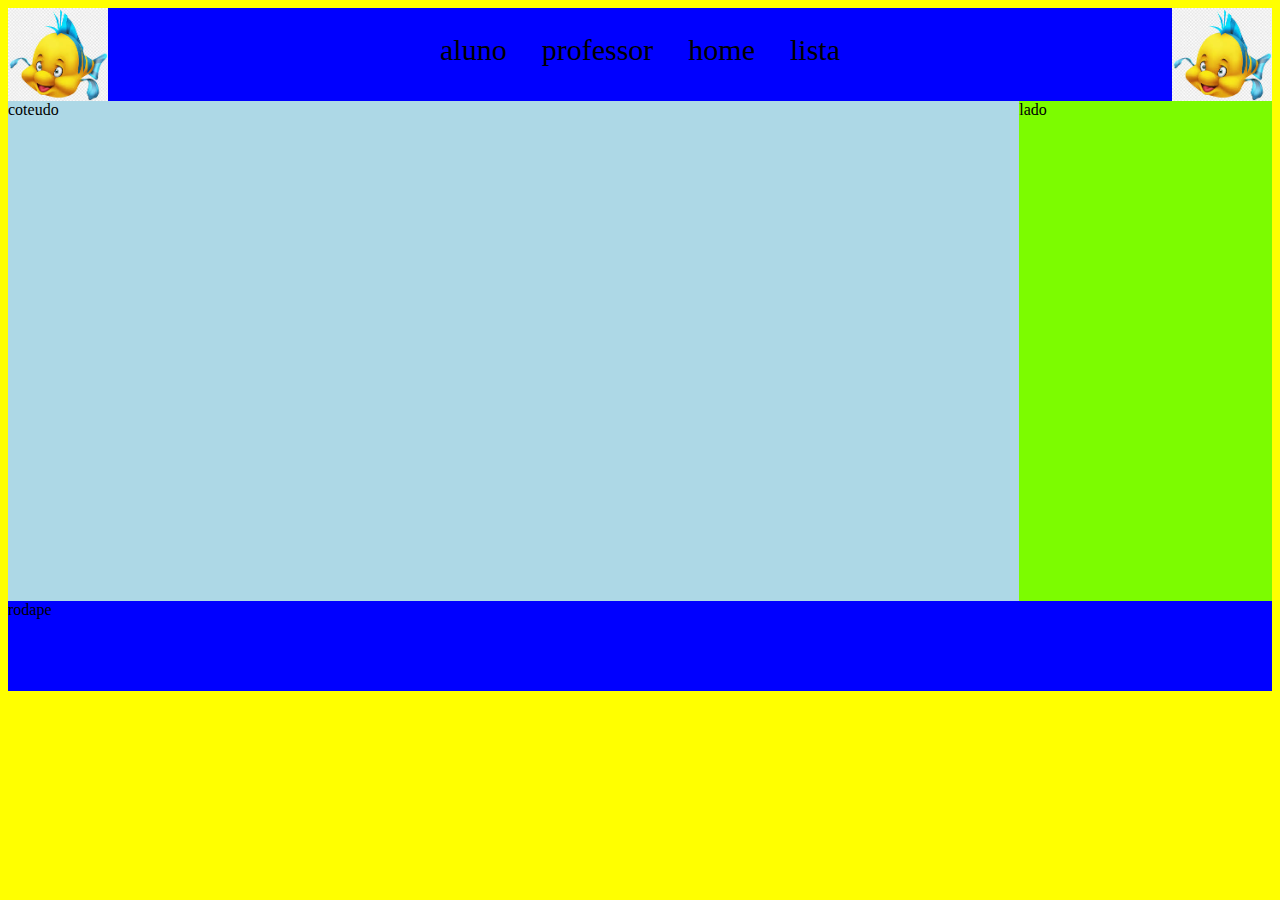
<file: sistema-alunos/index.html>
<!DOCTYPE html>
<html lang="en">
<head>
    <meta charset="UTF-8">
    <meta name="viewport" content="width=device-width, initial-scale=1.0">
    <title>index</title>
    <link rel="stylesheet" href="styles.css">
</head>
<body>
    <header>
        <img src="images.png" alt="">
        
        <nav>
        <a href="./alunos.html">aluno</a>
        <a href="./professor.html">professor</a>
        <a href="index.html">home</a>
        <a href="./lista.html">lista</a>
    </nav>
        <img src="images.png" alt="">
        
    </header>
    <article class="main">
        <section>
            coteudo
        </section>
        <aside>
            lado
        </aside>
    </article>
    <footer> rodape</footer>
</body>
</html>
</file>
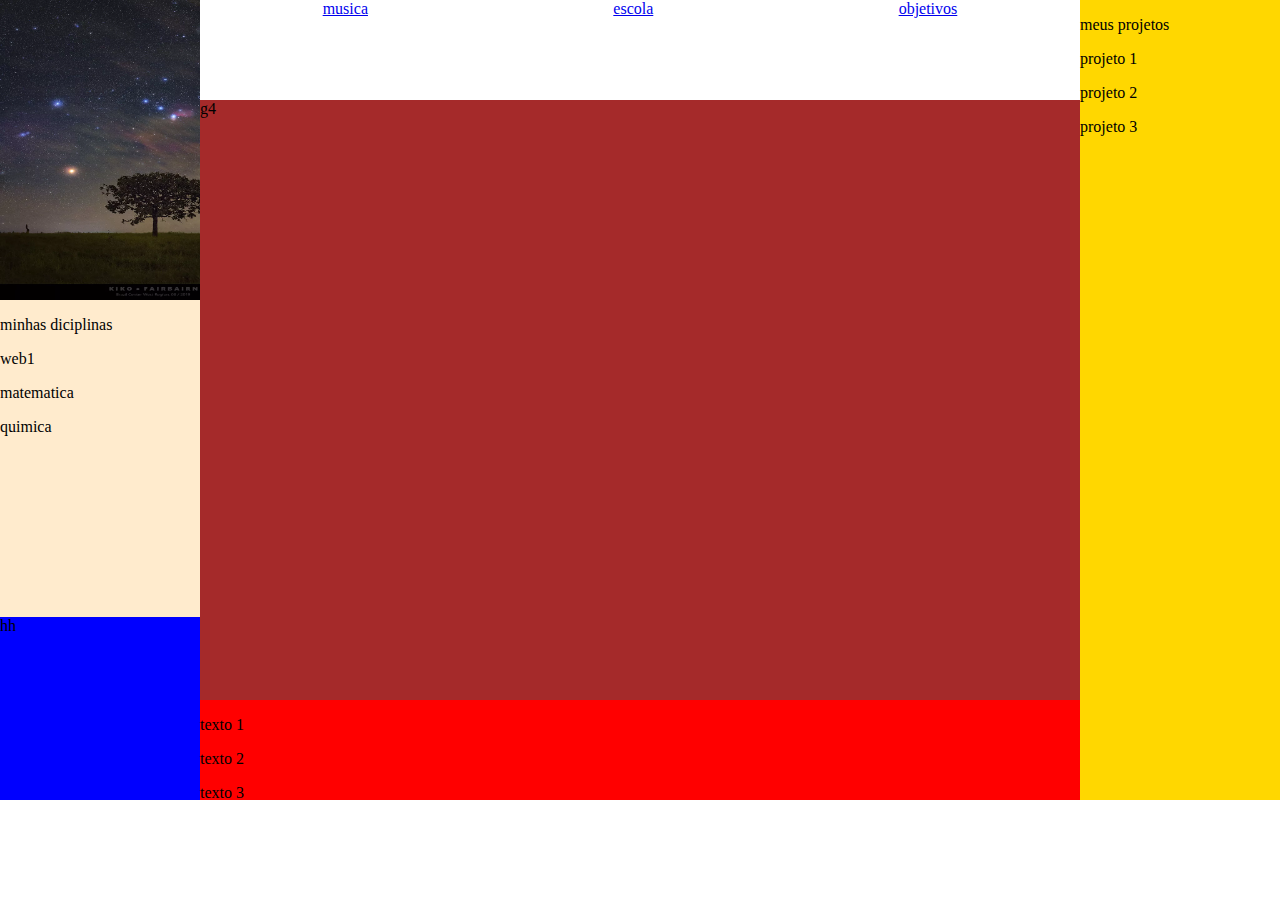
<file: tamplete-grid/index.html>
<!DOCTYPE html>
<html lang="en">
<head>
    <meta charset="UTF-8">
    <meta name="viewport" content="width=device-width, initial-scale=1.0">
    <title>index</title>
    <link rel="stylesheet" href="index.css">
</head>
<body>
  <div class="contener">
 <div class="cq"> 
    
    <div class="cq1">
    <p>minhas diciplinas</p>
    <p>web1</p>
    <p>matematica</p>
    <p>quimica</p>
</div>

<div class="img"> 
    <img class="i" src="lio.png" alt="">
</div>
<div class="g3"> hh</div>



 </div>
 <div class="cw">
    <a href="#">musica</a>
    <a href="#">escola</a>
    <a href="#">objetivos</a>
</div>
 <div class="ce">
    <p>meus projetos</p>
    <p>projeto 1</p>
    <p>projeto 2</p>
    <p>projeto 3</p>
 </div>
 <div class="cr"> g4</div>
 <div class="ct"> 
    <p>texto 1</p>
    <p>texto 2</p>
    <p>texto 3</p>
 </div>
</div>
</body>
</html>
</file>
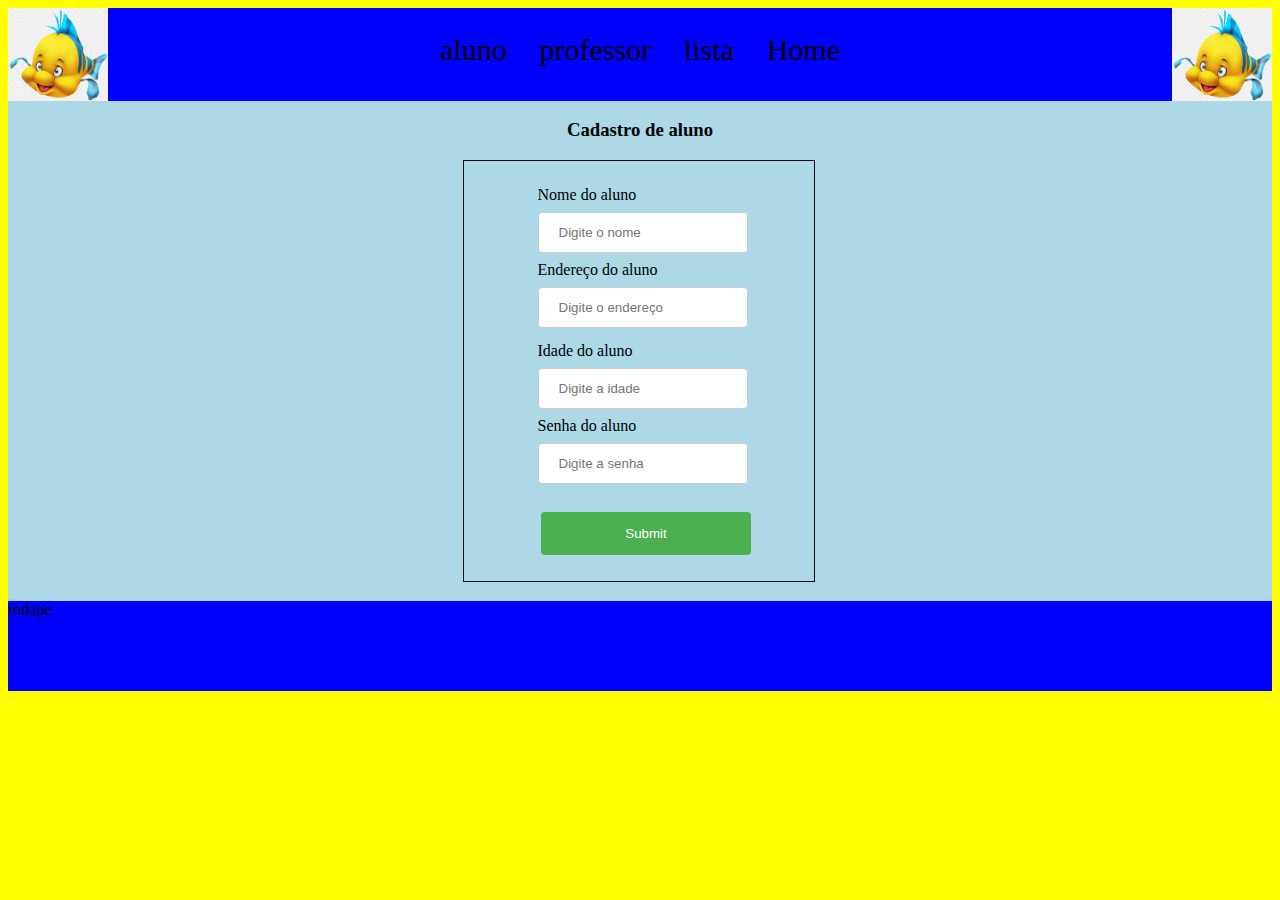
<file: sistema-alunos/alunos.html>
<!DOCTYPE html>
<html lang="en">
<head>
    <meta charset="UTF-8">
    <meta name="viewport" content="width=device-width, initial-scale=1.0">
    <title>index</title>
    <link rel="stylesheet" href="styles.css">
</head>
<body>
    <header>
        <img src="images.png" alt="">
        <nav>
        <a href="./alunos.html">aluno</a>
        <a href="professor.html">professor</a>
        <a href="./lista.html">lista</a>
        <a href="./index.html">Home</a>
    </nav>
        <img src="images.png" alt="">
        
    </header>
    <article class="main">
        <section>
            <h3>Cadastro de aluno</h3>
            <form action="alunos.html">
                <link href="tabela1">
                <div class="li">
                <div class="topl">
            <label for="texto">Nome do aluno</label>
            <input type="text" name="nome" id="nome" placeholder="Digite o nome" required>
           

            <label for="endereco">Endereço do aluno</label>
            <input type="text" name="endereco" placeholder="Digite o endereço" required>
</div>
   <div class="topo">
            <label for="Idade">Idade do aluno</label>
            <input type="number" name="idade " id="nome" placeholder="Digite a idade" required>
             
            <label for="senha">Senha do aluno</label>
            <input type="password" name="senha" id="nome" placeholder="Digite a senha" required>

            
</div>

            <input type="submit" name="enviar">
        </div>
</form>

        </section>
       
    </article>
    <footer> rodape</footer>
</body>
</html>
</file>
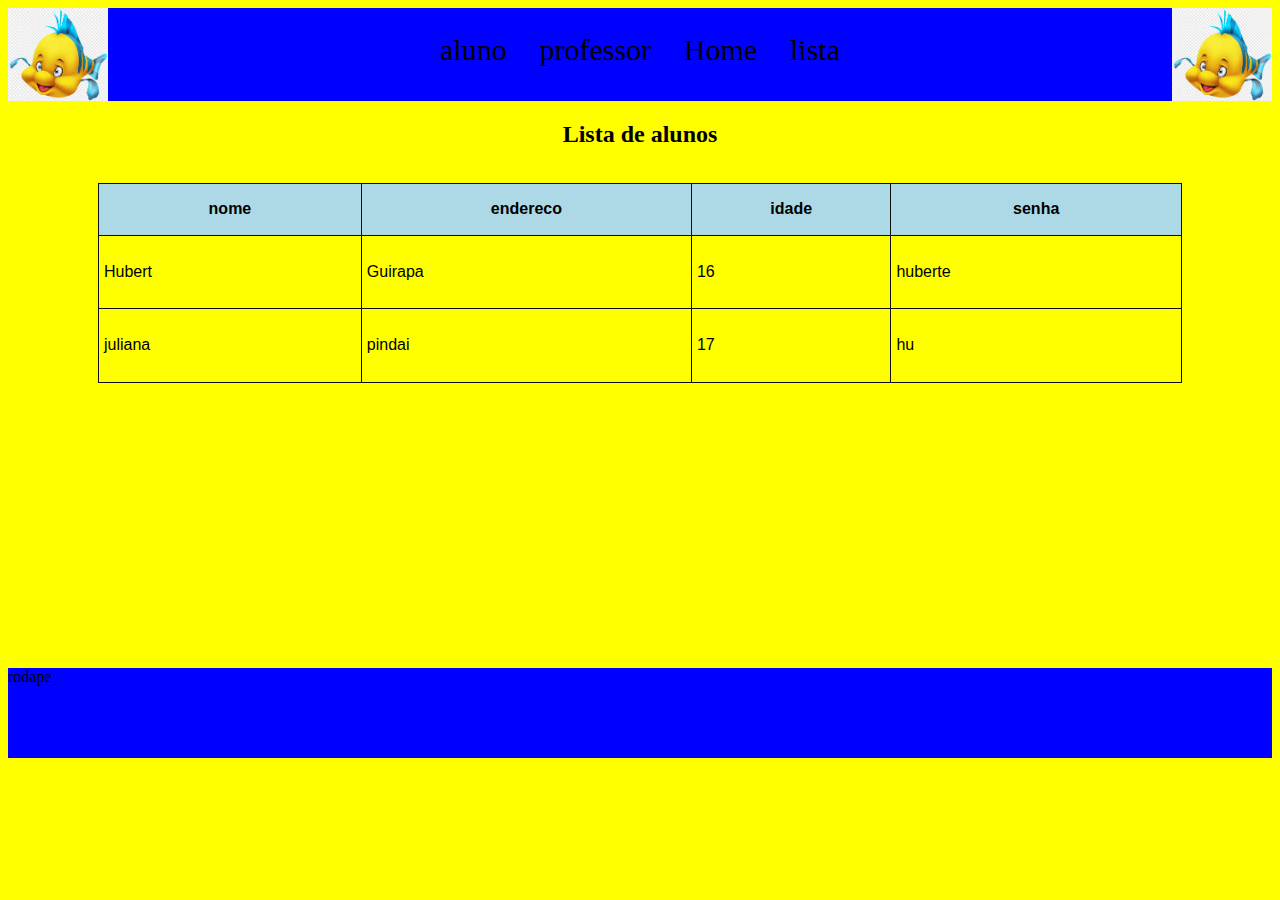
<file: sistema-alunos/lista.html>
<!DOCTYPE html>
<html lang="en">
<head>
    <meta charset="UTF-8">
    <meta name="viewport" content="width=device-width, initial-scale=1.0">
    <title>index</title>
    <link rel="stylesheet" href="styles.css">
</head>
<body>
    <header>
        <img src="images.png" alt="">
        <nav>
        <a href="./alunos.html">aluno</a>
        <a href="./professor.html">professor</a>
        <a href="./index.html">Home</a>
        <a href="lista.html">lista</a>
    </nav>
        <img src="images.png" alt="">
        
    </header>
    <h2>Lista de alunos </h2>
    <article class="main">
        
       <table>
       
        <tr>
            <th>nome</th>
            <th>endereco</th>
            <th>idade</th>
            <th>senha</th>
          </tr>
    <tr>
        <td>Hubert</td>
        <td>Guirapa</td>
        <td>16</td>
        <td>huberte</td>
        
      </tr>
      <tr>
        <td>juliana </td>
        <td>pindai</td>
        <td>17</td>
        <td>hu</td>
     </tr>


       </table>
       </article>

    <footer> rodape</footer>
</body>
</html>
</file>
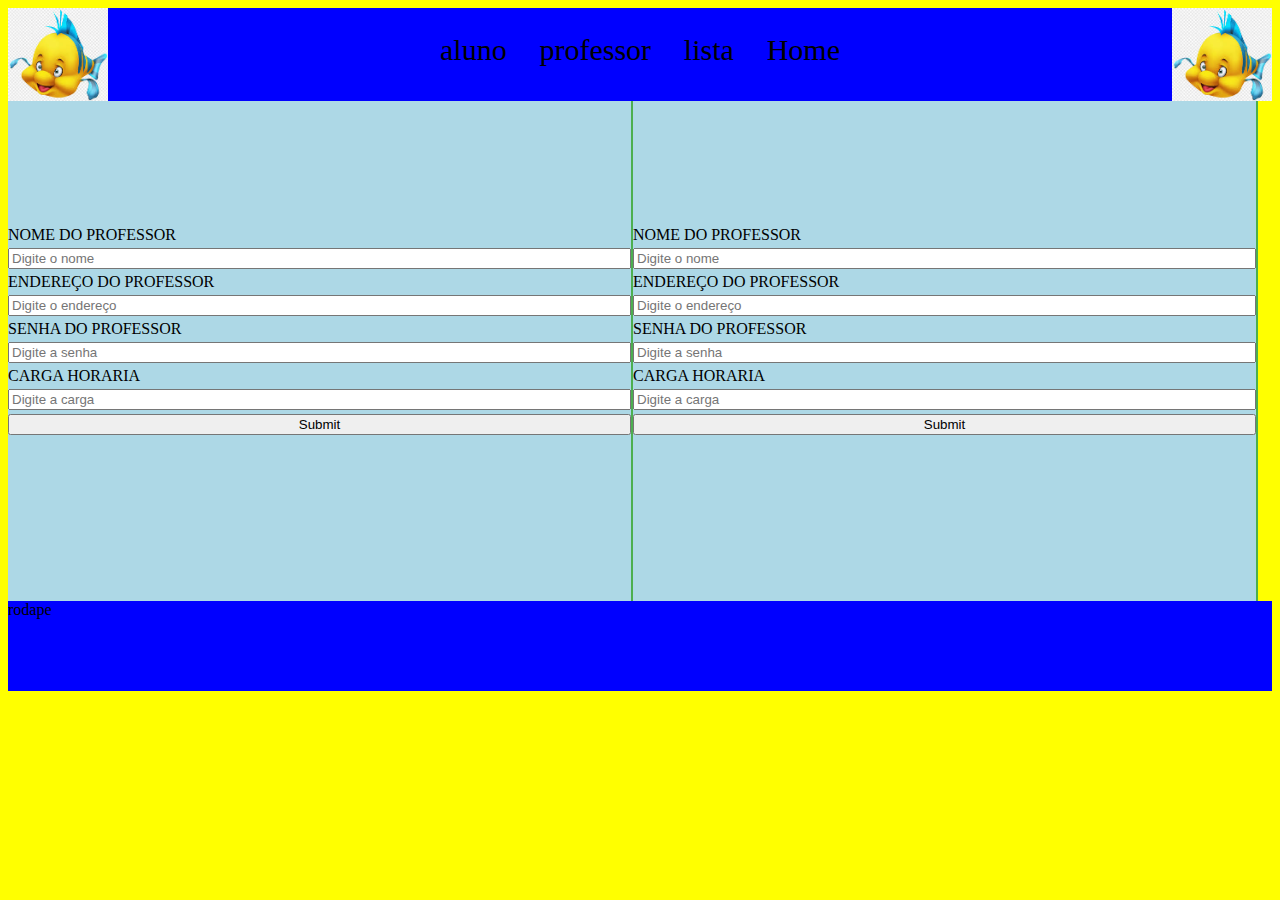
<file: sistema-alunos/professor.html>
<!DOCTYPE html>
<html lang="en">
<head>
    <meta charset="UTF-8">
    <meta name="viewport" content="width=device-width, initial-scale=1.0">
    <title>index</title>
    <link rel="stylesheet" href="styles.css">
</head>
<body>
    <header>
        <img src="images.png" alt="">
        <nav>
        <a href="./alunos.html">aluno</a>
        <a href="professor.html">professor</a>
        <a href="./lista.html">lista</a>
        <a href="./index.html">Home</a>
        
    </nav>
        <img src="images.png" alt="">
        
    </header>
    <article class="main">
        <div class="box1">
      <div class="box01">
       
            <label for="texto">NOME DO PROFESSOR</label>
            <input type="text" name="nome" id="nome" placeholder="Digite o nome" required>
           
            <label for="endereco">ENDEREÇO DO PROFESSOR</label>
            <input type="text" name="endereco" placeholder="Digite o endereço" required>

            <label for="senha">SENHA DO PROFESSOR</label>
            <input type="password" name="senha" id="nome" placeholder="Digite a senha" required>

            <label for="senha">CARGA HORARIA</label>
            <input type="password" name="senha" id="nome" placeholder="Digite a carga" required>

            <input type="submit" name="enviar">

</div>
<div class="box02">
    <label for="texto">NOME DO PROFESSOR</label>
    <input type="text" name="nome" id="nome" placeholder="Digite o nome" required>
   
    <label for="endereco">ENDEREÇO DO PROFESSOR</label>
    <input type="text" name="endereco" placeholder="Digite o endereço" required>

    <label for="senha">SENHA DO PROFESSOR</label>
    <input type="password" name="senha" id="nome" placeholder="Digite a senha" required>

    <label for="senha">CARGA HORARIA</label>
    <input type="password" name="senha" id="nome" placeholder="Digite a carga" required> 

            <input type="submit" name="enviar">

</div>



        </div>
       
    </article>
    <footer> rodape</footer>
</body>
</html>
</file>
<file: sistema-alunos/styles.css>
body{
    background-color: yellow;
}

header{
    display: flex;
    justify-content: space-between;
    background-color: blue;
}
header > img{
    width: 100px;
    
}
header > nav{
    width: 400px;
    display: flex;
    justify-content: space-between;
    padding-top: 25px;
    font-size: 30px;
}
header nav a{
color: black;
text-decoration: none;
}
header nav a:hover{
    color:aquamarine;
    transform: scale(1.0);
    transition: 1s;
    }

.main {
    display: flex;
    justify-content: space-between;
    height: 500px;
  

}
.main>aside{
    background-color: lawngreen;
    flex: 1;
}
.main>section{
    background-color: lightblue;
    flex: 4;
    
}
footer{
    background-color: blue;
    height: 90px;
}
label{
    text-align: left;
   
    
   
}
article form input[type=text]{
    width: 60%;
  padding: 12px 20px;
  margin: 8px 0;
  display: inline-block;
  border: 1px solid #ccc;
  border-radius: 4px;
  box-sizing: border-box;

  
    
}
.li{
    width: 350px;
    margin-left:36% ;
    border: #0e0e0e solid 1.5px;
    height: 420px;
    
}
.topl{
    width: 350px;
    height: 120px;
    margin-left: 21%;
    margin-top: 25px;
    display: flex;
    flex-direction: column;
}
.topo{
    width: 350px;
    height: 120px ;
    margin-left: 21%;
    display: flex;
    flex-direction: column;
    margin-top: 36px;

}
article form input[type=number]{
    width: 60%;
  padding: 12px 20px;
  margin: 8px 0;
  display: inline-block;
  border: 1px solid #ccc;
  border-radius: 4px;
  box-sizing: border-box;
}

article form input[type=submit]{
    width: 60%;
    background-color: #4CAF50;
    color: white;
    padding: 14px 20px;
    margin: 8px 0;
    border: none;
    border-radius: 4px;
    cursor: pointer;
    margin-left: 22%;
    margin-top: 50px;
    

  }
  article form input[type=password]{
    width: 60%;
    padding: 12px 20px;
    margin: 8px 0;
    display: inline-block;
    border: 1px solid #ccc;
    border-radius: 4px;
    box-sizing: border-box;
    
  }
  
  h3{
    text-align: center;
  }
    table{
    font-family: arial, sans-serif;
    border-collapse: collapse;
    width: 90%;
    height: 200px;
    margin-top:90px ;
    margin: 15px 90px 15px;
}
    table td{
            border: 1px solid #0e0e0e;
            text-align: left;
            padding: 5px;
          }
    th{
        border: 1px solid #0e0e0e;
    background-color: lightblue;
   }
    
h2{
    text-align: center;
}



.box1{
    display: grid;
    background-color: #4CAF50;
    height: 500px;
    width: 1250px;
   grid-template-areas: "bi bo";
   grid-template-columns: 623px 623px;
   gap: 2px;
   
 
}

.box01{
    grid-area: bi;
    display: flex;
   flex-direction: column;
   padding-top:125px ;
   background-color: lightblue;
   row-gap: 4px;
   

}

.box02{
    grid-area: bo;
    display: flex;
    flex-direction: column;
    padding-top:125px ;
    background-color: lightblue;
    row-gap: 4px;
   

}
</file>
<file: tamplete-grid/index.css>
body{
    margin: 0%;
}
.contener{
    height: 800px;
    margin: auto;
    display: grid;
    grid-template-areas: "cq cw ce "
                         "cq  cr   ce "
                         "cq   ct  ce";
    grid-template-columns: 200px 1fr 200px;
    grid-template-rows: 100px  1fr  100px;

}

.cq{
     grid-area: cq;
    grid-template-areas: "im"
                          "cqq"
                          "gg";
    display: grid;
    grid-template-rows:300px;
    grid-template-columns: 300px;
}
.i{
    width: 100%;
    height: 100%;
}
.img{
    grid-area: im;
   
    
    

}
.cq1{
    background-color: blanchedalmond;
    grid-area: cqq;
}
.g3{
    background-color: blue;
    grid-area: gg;
}
.cw{
    background-color: white;
    display: flex;
    justify-content: space-around;
    grid-area: cw;
}
.ce{
    background-color: gold;
    grid-area: ce;
}
.cr{
    background-color: brown;
    grid-area: cr;
}
.ct{
    background-color: red;
    grid-area: ct;
}
@media screen and (max-width: 782px){
    .contener{
        display: grid;
        grid-template-columns:100%;
        background-color: green;
        flex-direction:column;
        grid-template-areas: "cw "
                            "ce "
                            "cq"
                            "cr"
                            "ct";

    }
    
    .ct{
        display: flex;
        flex-wrap: wrap;
        text-align: center;
        background-color: aquamarine;
    }
}
</file>
